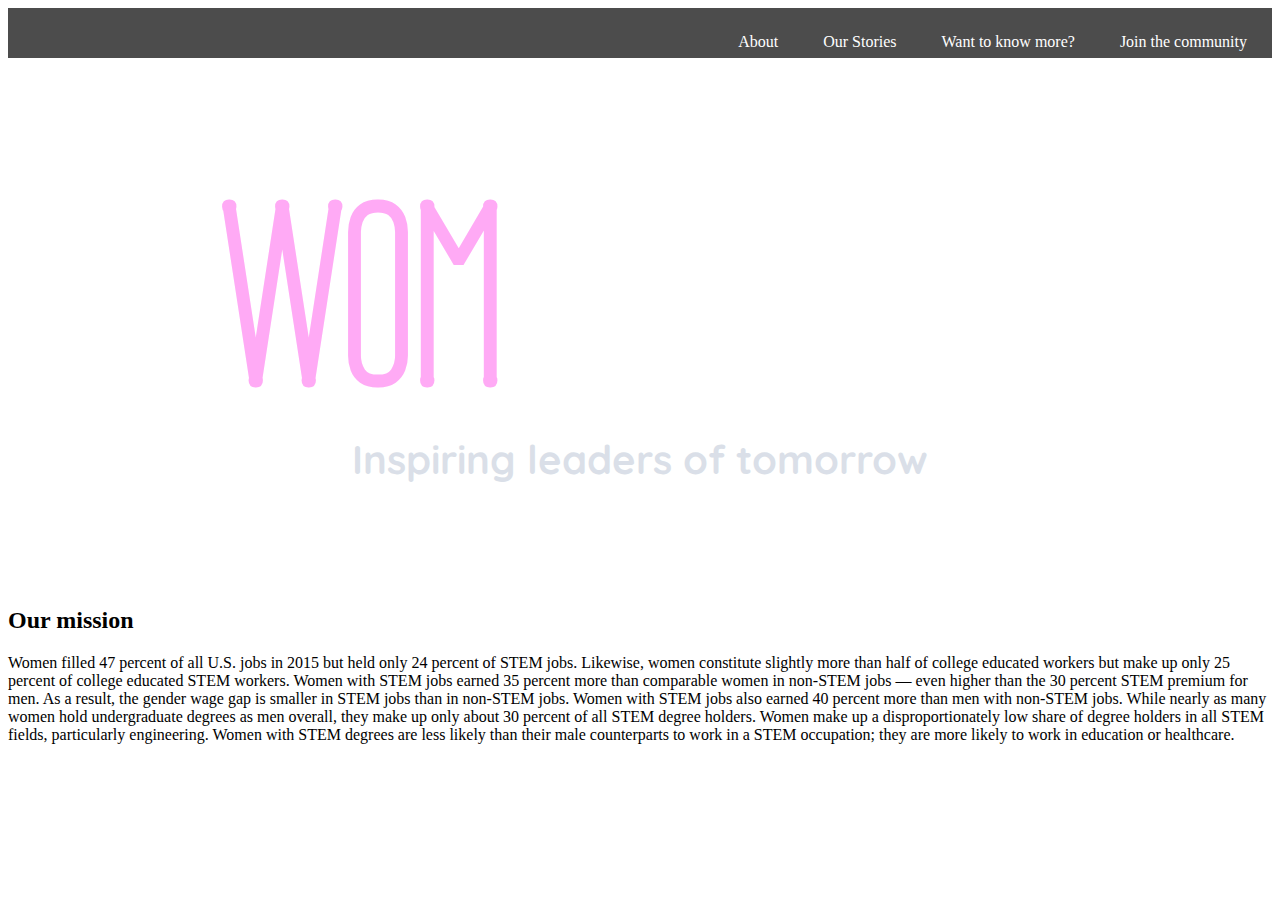
<file: index.html>
<!DOCTYPE html>
<html>
  <head>
    <meta charset="utf-8">
    <title>WOMENgineers</title>
    <link rel="stylesheet" type="text/css" href="index.css">
    <link href="https://fonts.googleapis.com/css?family=Montserrat+Subrayada|Wire+One" rel="stylesheet">
    <link href="https://fonts.googleapis.com/css?family=Quicksand|Roboto+Condensed" rel="stylesheet">
  </head>
  <body>
    <div class="header">
    <ul class="nav">
      <li><a href="/community.html">Join the community</a></li>
      <li><a href="/more.html">Want to know more?</a></li>
      <li><a href="/stories.html">Our Stories</a></li>
      <li><a href="/about.html">About</a></li>
    </ul>
    <h1>WOM<span class='title'>ENgineers</span></h1>
    <h2>Inspiring leaders of tomorrow</h2>
  </div>
  <div class="facts">
    <h2>Our mission</h2>
    <ul>

    </ul> Women filled 47 percent of all U.S. jobs in 2015 but held only 24 percent of STEM jobs. Likewise, women constitute slightly more than half of college educated workers but make up only 25 percent of college educated STEM workers.
Women with STEM jobs earned 35 percent more than comparable women in non-STEM jobs — even higher than the 30 percent STEM premium for men. As a result, the gender wage gap is smaller in STEM jobs than in non-STEM jobs. Women with STEM jobs also earned 40 percent more than men with non-STEM jobs.
While nearly as many women hold undergraduate degrees as men overall, they make up only about 30 percent of all STEM degree holders. Women make up a disproportionately low share of degree holders in all STEM fields, particularly engineering.
Women with STEM degrees are less likely than their male counterparts to work in a STEM occupation; they are more likely to work in education or healthcare.


  </div>


  </body>
</html>
</file>
<file: index.css>
ul.nav {
  background-color: rgba(0,0,0,0.7);
  height: 50px;
  margin: 0 0 0 0;
}
ul.nav li {
  display: inline-block;
  padding: 25px 25px 0px 20px;
  color: white;
  float: right;
}
ul.nav a {
  text-decoration: none;
  color: white;
}
h1 {
  text-align: center;
  font-size: 250px;
  font-family: 'Wire One', sans-serif;
  margin: 100px 0 0 0;
  color: #ffaaf5;
}
.title {
  color: white;
}
.header h2 {
  font-size: 40px;
  text-align: center;
  margin-top: 0px;
  color:#dadfe8;
  font-family: 'Quicksand', sans-serif;
}
div {
  margin: 0px 0 70 0px;
  padding: 0 0 70px 0;
}

body {
  background-image: url(https://cdn.shopify.com/s/files/1/0895/0864/products/42-20040849_1024x1024.jpeg?v=1451692458);
  background-size: cover;
}
</file>
